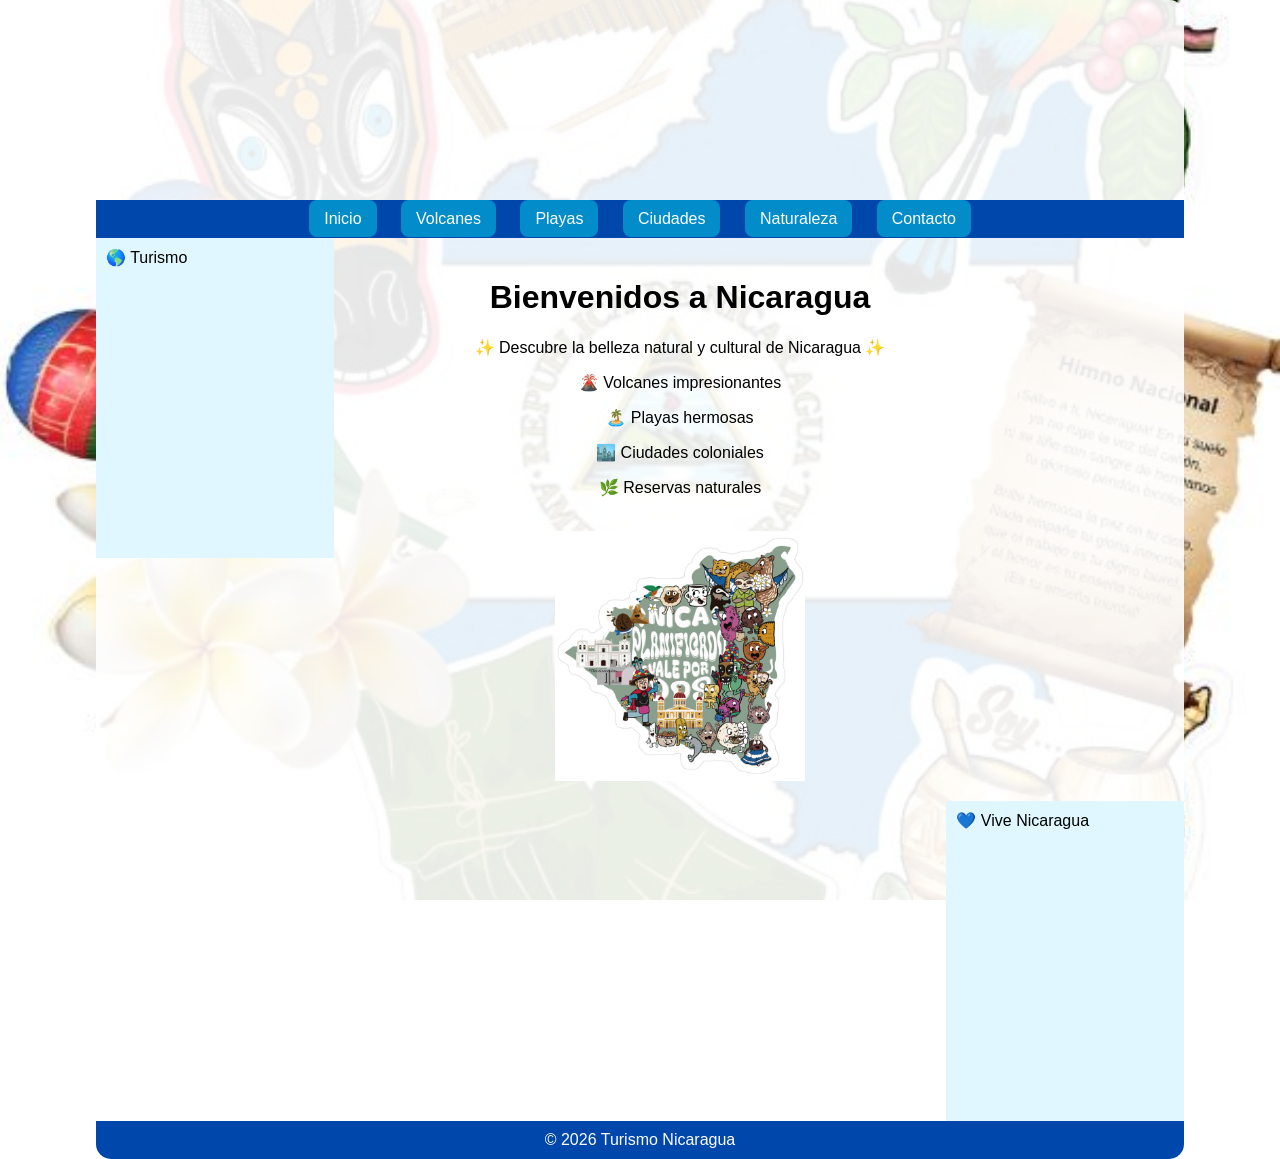
<file: index.html>
<html>

<head>
    <title> Lugares Turísticos de Nicaragua</title>
    <link rel="stylesheet" href="css{.css">
</head>

<body>

    <div id="contenedor">

        <div id="cabecera">

        </div>

        <div id="menu">
            <a href="index.html">Inicio</a>
            <a href="pagina volcanes.html">Volcanes</a>
            <a href="pagina 2 playas.html">Playas</a>
            <a href="ciudades coloniales.html">Ciudades</a>
            <a href="naturaleza.html">Naturaleza</a>
            <a href="contacto.html">Contacto</a>
        </div>

        <div id="izquierda">🌎 Turismo</div>

        <div id="centro" class="inicio">
            <h1>Bienvenidos a Nicaragua</h1>

            <p>✨ Descubre la belleza natural y cultural de Nicaragua ✨</p>

            <p>🌋 Volcanes impresionantes</p>
            <p>🏝️ Playas hermosas</p>
            <p>🏙️ Ciudades coloniales</p>
            <p>🌿 Reservas naturales</p>

            <br>

            <img src="Decorate laptops, Hydro Flasks, cars and more with….jfif" width="250">

        </div>

        <div id="derecha">💙 Vive Nicaragua</div>


        <div id="pie">© 2026 Turismo Nicaragua</div>


    </div>
</body>

</html>
</file>
<file: css{.css>
body {
  margin: 0;
  font-family: Arial, sans-serif;
  background-image: url("Nicaragua\ 🇳🇮.jfif");
  background-size: cover;
  background-position: center;
  background-attachment: fixed;
}


#contenedor {
  width: 85%;
  margin: auto;
  background-color: rgba(255, 255, 255, 0.9);
  border-radius: 15px;
  overflow: hidden;
}


#cabecera {
  height: 200px;
}

#im {
  width: 100%;
  height: 100%;
  object-fit: cover;
}


#menu {
  background: #0047AB;
  text-align: center;
  padding: 10px;
}

#menu a {
  color: white;
  text-decoration: none;
  margin: 10px;
  padding: 10px 15px;
  background: #028CCA;
  border-radius: 8px;
  transition: 0.3s;
}

#menu a:hover {
  background: #001254;
}


#izquierda {
  width: 20%;
  float: left;
  background: #E0F7FF;
  padding: 10px;
  min-height: 300px;
}

#centro {
  width: 60%;
  float: left;
  padding: 20px;
  text-align: center;
}

#derecha {
  width: 20%;
  float: right;
  background: #E0F7FF;
  padding: 10px;
  min-height: 300px;
}


#pie {
  clear: both;
  background: #0047AB;
  color: white;
  text-align: center;
  padding: 10px;
}
</file>
